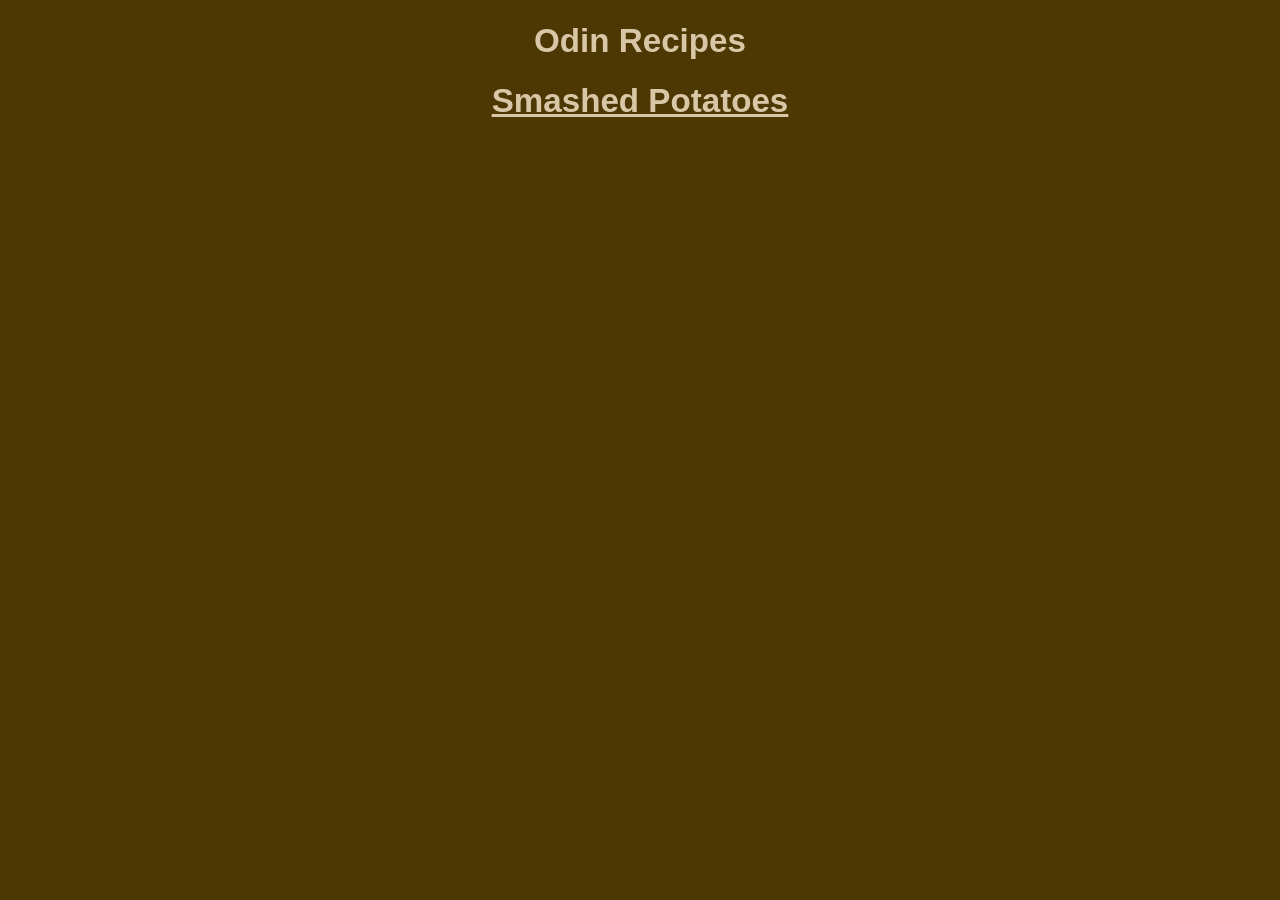
<file: index.html>
<!DOCTYPE html>
<html lang="en">
<head>
    <meta charset="UTF-8">
    <meta name="viewport" content="width=device-width, initial-scale=1.0">
    <title>Odin Recipes</title>
    <link rel="stylesheet" href="styles.css">
</head>
<body>
    <div class="div">
    <h1>Odin Recipes</h1>
    <a href="recipes/smashed-potatoes.html" target="_blank" rel="noopener noreferrer">Smashed Potatoes</a>
    </div>
</body>
</html>
</file>
<file: styles.css>
* {
    background-color:rgb(77, 56, 3);
    color:rgb(216, 199, 167);
    font-family: 'Gill Sans', 'Gill Sans MT', Calibri, 'Trebuchet MS', sans-serif;
    font-size: larger;
    font-weight: bold;
}

img {
    height: auto;
    width: auto;
}

.div {
    text-align: center;
}
</file>
